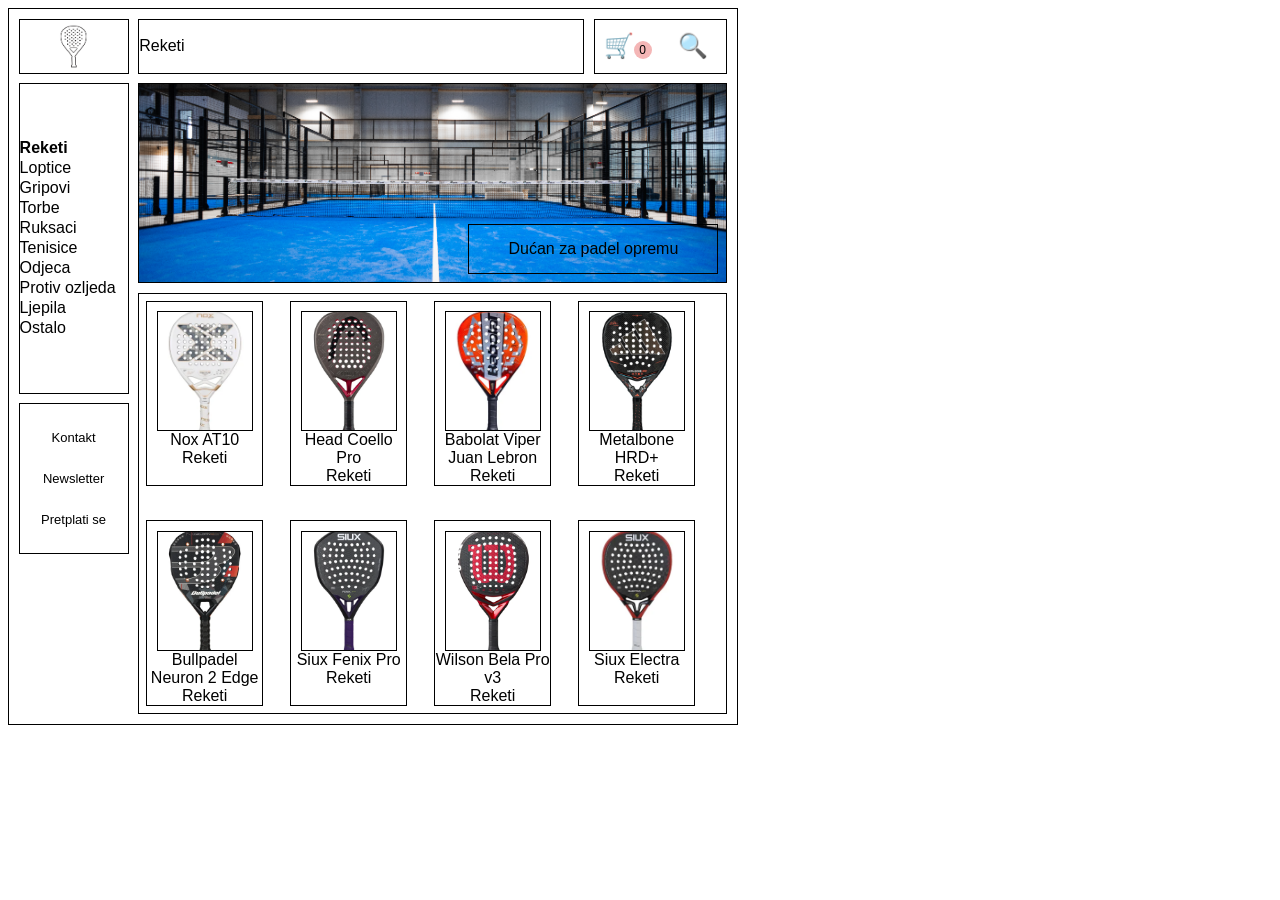
<file: index.html>
<!doctype html>
<html>
  <head>
    <title>Ducan za padel</title>
    <link rel="stylesheet" href="/styles/main.css" />
    <script src="scripts/data.js" defer></script>
    <script src="scripts/utils.js" defer></script>
    <script src="scripts/app.js" defer></script>
  </head>

  <body>
    <div class="page">
      <div class="header">
        <div class="logotip"><img src="/assets/images/logo.jpg" alt="" /></div>
        <div class="trenutna-kategorija">(trenutno otvorena)</div>
        <div class="header-icons">
          <div class="kosarica">
            <a href="cart.html"
              >🛒<span id="cart-count" class="header-count">0</span></a
            >
          </div>
          <div class="pretrazi">🔍</div>
        </div>
      </div>

      <div class="main">
        <div class="sidebar">
          <div class="kategorija" id="categories">
            <!--
            <div class="active">Kategorija 1</div>
            <div>Kategorija 2</div>
            <div>Kategorija 3</div>
            <div>Kategorija 4</div>
            <div>Kategorija 5</div>
            <div>Kategorija 6</div>
            <div>Kategorija 7</div>
            <div>Kategorija 8</div>
            <div>Kategorija 9</div>
            <div>Kategorija 10</div>-->
          </div>
          <div class="kontakt">
            <div>Kontakt</div>
            <div>Newsletter</div>
            <div>Pretplati se</div>
          </div>
        </div>

        <div class="pozdrav">
          <div class="pozdrav-slika">
            <img src="assets/images/teren.png" alt="" />
          </div>
          <div class="pozdravni-tekst">Dućan za padel opremu</div>
        </div>

        <div class="proizvodi" id="products">
          <!-- <div class="card">
            <div class="slika-proizvoda">Slika</div>
            <div class="ime-proizvoda">Proizvod 1</div>
            <div class="kat-prozivoda">Kategorije 2</div>
          </div>-->
        </div>
        <!-- stavi logo i popravi broj u kosarici kad se  smanji stranica  -->
      </div>
    </div>
  </body>
</html>
</file>
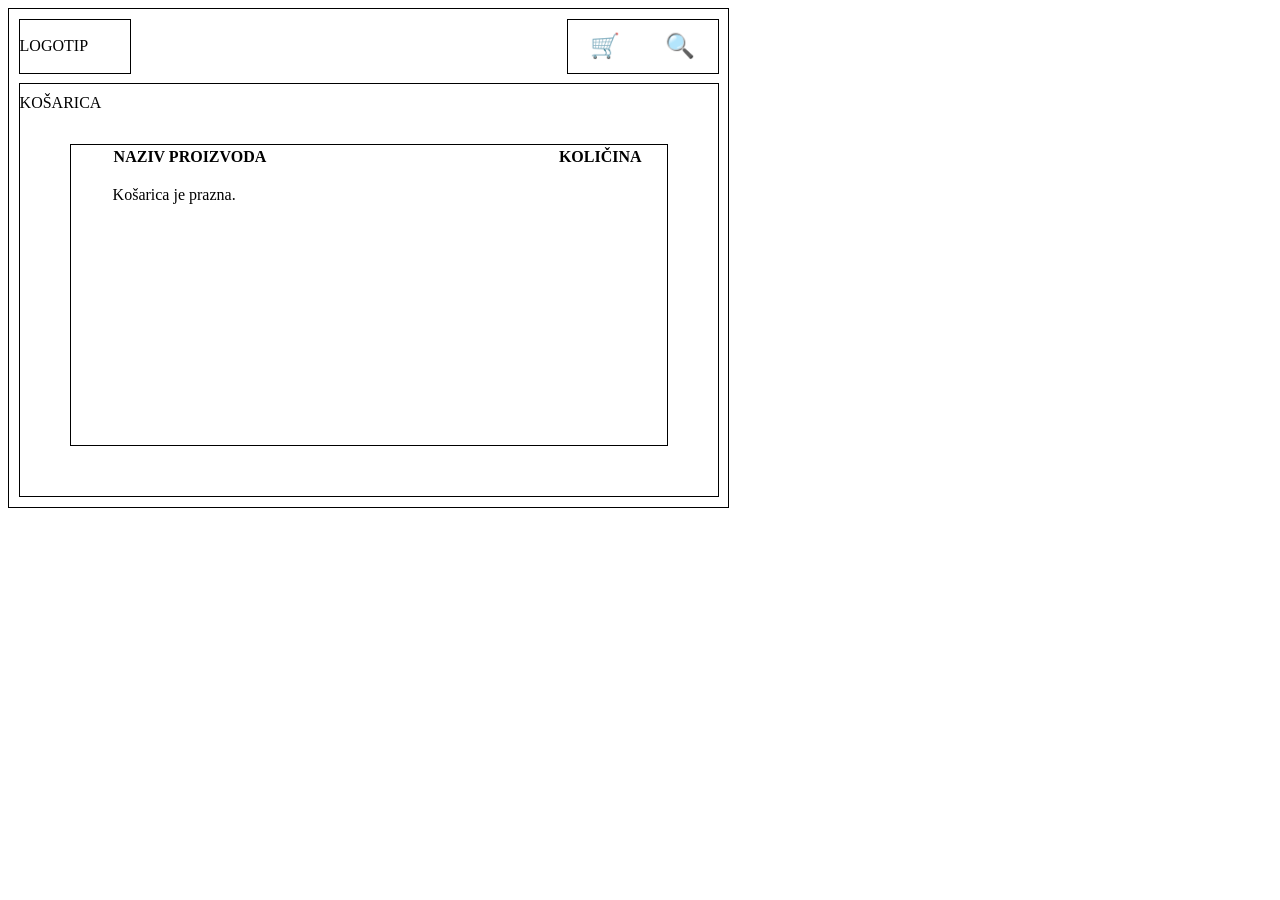
<file: cart.html>
<!DOCTYPE html>

<head>
    <title>Kosarica</title>
    <link rel="stylesheet" href="/styles/cart.css" />
    <script src="scripts/data.js" defer></script>
<script src="scripts/utils.js" defer></script>
<script src="scripts/cart.js" defer></script>
</head>

<body>
    <div class="page">
        <div class="zaglavlje">
            <div class="logotip">LOGOTIP</div>
            <!-- <div class="trenutna-kategorija">(trenutno otvorena)</div> -->
            <div class="header-icons">
                <div class="kosara"><a href="index.html">🛒</a></div>
                <div class="pretrazi">🔍</div>
            </div>
        </div>
        <div class="kosarica">
            <div class="naslov">KOŠARICA</div>
            <!-- <button id="addBtn"> DODAJ ELEMENT proba</button> -->
            <div class="cart-box">
                <table>
                    <thead>
                        <tr>
                            <th>NAZIV PROIZVODA</th>
                            <th>KOLIČINA</th>
                        </tr>
                    </thead>

                    <tbody id="cartBody">
                        <!-- <tr id="elementKosarice">
                            <td>Proizvod 1</td>
                            <td class="kolicina">
                                <button class="minus">-</button>
                                <span class="counter">1</span>
                                <button class="plus">+</button>
                            </td>
                        </tr>

                        <tr id="elementKosarice">
                            <td>Proizvod 2</td>
                            <td class="kolicina">
                                <button class="minus">-</button>
                                <span class="counter">1</span>
                                <button class="plus">+</button>
                            </td>
                        </tr>

                        <tr id="elementKosarice">
                            <td>Proizvod 3</td>
                            <td class="kolicina">
                                <button class="minus">-</button>
                                <span class="counter">1</span>
                                <button class="plus">+</button>
                            </td>
                        </tr> -->
                    </tbody>
                </table>
            </div>
        </div>


</body>

</html>
</file>
<file: styles/main.css>
* {
  box-sizing: border-box;
  font-family: Arial, Helvetica, sans-serif;
}

a {
  text-decoration: none;
}

/* PAGE */
.page {
  display: flex;
  flex-direction: column;
  height: auto;
  width: 730px;
  border: 1px solid;
}

/* HEADER */
.header {
  display: flex;
  margin: 0.6em;
  height: 55px;
}

.logotip {
  width: 110px;
  border: 1px solid;
  display: flex;
  align-items: center;
  justify-content: flex-start;
  flex-shrink: 0;
}

.trenutna-kategorija {
  width: 500px;
  margin-left: 0.6em;
  border: 1px solid;
  display: flex;
  align-items: center;
}

.header-icons {
  margin-left: 0.6em;
  width: 150px;
  display: flex;
  border: 1px solid;
}

.kosarica,
.pretrazi {
  height: 100%;
  width: 50%;
  display: flex;
  align-items: center;
  justify-content: center;
  font-size: x-large;
}

/* MAIN (GRID UMJESTO FLEX) */
.main {
  display: grid;
  grid-template-columns: 110px 1fr;
  grid-template-rows: auto 1fr;
  margin: 0 0.6em 0.6em;
  gap: 0.6em;
  flex: 1;
}

/* SIDEBAR */
.sidebar {
  grid-column: 1;
  grid-row: 1 / 3;

  display: grid;
  grid-template-rows: 1fr 1fr 1fr 1fr;
  gap: 0.6em;
  width: 110px;
}

.kategorija {
  grid-row: 1 / 3;
  border: 1px solid;
  display: flex;
  flex-direction: column;
  justify-content: center;
  /*align-items: center; */
  gap: 2px;
}

.active {
  font-weight: bold;
}

.kontakt {
  border: 1px solid;
  grid-row: 3 / 4;
  display: flex;
  flex-direction: column;
  align-items: center;
  justify-content: space-evenly;
  font-size: small;
}

/* POZDRAV  */
.pozdrav {
  grid-column: 2;
  grid-row: 1;

  border: 1px solid;
  height: 200px;
  position: relative;
}

.pozdravni-tekst {
  position: absolute;
  right: 8px;
  bottom: 8px;
  width: 250px;
  height: 50px;
  border: 1px solid;
  display: flex;
  align-items: center;
  justify-content: center;
}

.pozdrav-slika {
  height: 100%;
}

.pozdrav-slika img {
  width: 100%;
  height: 100%;
  object-fit: cover;
}
.active :hover {
  cursor: crosshair;
  font-size: 150%;
}
/* PROIZVODI */
.proizvodi {
  border: 1px solid;
  flex-grow: 1;
  gap: 20px;
  display: flex;
  justify-content: flex-start;
  flex-wrap: wrap;
  align-content: flex-start;
  min-width: 0;
}
.card {
  border: 1px solid;
  height: auto;
  margin-top: 7px;
  margin-left: 7px;
  margin-bottom: 7px;
  width: 117px;
  text-align: center;
}
.slika-proizvoda {
  border: 1px solid;
  height: 120px;
  margin: 0.6em 0.6em 0em 0.6em;
  object-fit: scale-down;
}
.slika-proizvoda img {
  max-width: 100%;
  max-height: 100%;
}

@media (max-width: 1023px) {
  /* HEADER */
  .page {
    max-width: 400px;
    height: auto;
  }

  .header {
    flex-direction: column;
    height: 99px;
    margin: 0.4em;
    flex-wrap: wrap;
    gap: 0.4em;
    /* border: 1px solid; */
  }

  .logotip {
    width: 90px;
    height: 45px;
    order: 1;
  }

  .trenutna-kategorija {
    /* align-self: stretch; */
    width: 269px;
    margin-left: 0;
    height: 45px;
    order: 2;
  }

  .header-icons {
    width: 100px;
    height: 45px;
    order: 3;
    align-items: flex-end;
    margin-top: 52px;
  }
  /* MAIN */
  .main {
    margin: 0 0.4em 0.4em 0.4em;
    gap: 0.4em;
    flex-wrap: 1;
    display: flex;
    flex-wrap: wrap;
  }

  .pozdrav {
    height: 200px;
    width: 385px;
    flex: 0 0 100%;
    /* margin: 0.4em; */
    order: 1;
  }
  .pozdravni-tekst {
    width: 180px;
    height: 40px;
    right: 6px;
    bottom: 6px;
    font-size: 13px;
  }
  .sidebar {
    /* width: 95px;
    min-width: 95px;
    gap: 0.4em;*/
    order: 2;
  }

  .kategorija {
    padding: 6px;
    font-size: 14px;
  }

  .kontakt {
    font-size: 12px;
    padding: 6px 0;
    width: 90%;
    height: 140px;
  }

  .proizvodi {
    display: grid;
    grid-template-columns: repeat(2, 1fr);
    gap: 0.6em;
    /* padding: 0.4em; */
    border: 0px;
    order: 3;
    margin-left: 25px;
  }

  *.card {
    /* width: 100%; */
    height: auto;
    margin: 0;
    padding-bottom: 6px;
  }

  .slika-proizvoda {
    height: 120px;
    margin: 0.5em;
  }

  .ime-proizvoda,
  .kat-prozivoda {
    font-size: 13px;
    line-height: 1.2;
  }
  .header-count {
    display: inline-block;
    min-width: 18px;
    height: 18px;
    line-height: 18px;
    text-align: center;
    border-radius: 50%;
    background: #f4b6b6;
    color: red;
    font-size: 12px;
    margin-left: 4px;
  }
  #cart-count {
    position:absolute;
    margin-top: 15px;
  }
}


.slika-wrapper {
  position: relative;
  width: fit-content;
  margin: 0 auto;
}

.slika-proizvoda img {
  display: block;
  width: 160px;
  height: 160px;
  object-fit: cover;
}

.add-to-cart-btn {
  position: absolute;
  cursor: pointer;
  background: none;
  border: none;
  display: none;
  font-size: 20px;
  top: 90px;
  right: 5px;
}

.slika-wrapper:hover .add-to-cart-btn {
  display: block;
}

.product-badge {
  position: absolute;
  right: -8px;
  bottom: -8px;
  background: #f4b6b6;
  color: black;
  border-radius: 50%;
  width: 24px;
  height: 24px;
  font-size: 14px;
  display: flex;
  align-items: center;
  justify-content: center;
  border: 1px solid #999;
}

.header-count {
  display: inline-block;
  min-width: 18px;
  height: 18px;
  line-height: 18px;
  text-align: center;
  border-radius: 50%;
  background: #f4b6b6;
  color: black;
  font-size: 12px;
}

.logotip img {
  max-width: 100%;
  max-height: 100%;
  margin: auto;
}
</file>
<file: styles/cart.css>
/* .page, .zaglavlje, .proizvodi{
    border: 1px solid;
} */
a{
  text-decoration: none;
}
.page {
  display: flex;
  flex-direction: column;
  height: auto;
  width: 700px;
  border: 1px solid;
  padding: 0.6em;
  gap: 0.6em;
}

.zaglavlje {
  display: flex;
  flex-direction: row;
  height: 55px;
  gap:0.6em;
  justify-content:space-between; 
}
.logotip {
  width: 110px;
  border: 1px solid;
  display: flex;
  align-items: center;
  /* justify-content: flex-start; */
}
.header-icons {
  width: 150px;
  display: flex;
  border: 1px solid;
  justify-self:flex-end;
}
.kosara,
.pretrazi {
  height: 100%;
  width: 50%;
  display: flex;
  align-items: center;
  justify-content: center;
  font-size: x-large;
}

.kosarica {
  border: 1px solid;
  /* margin: 0.6em; */
}
.naslov {
  /* border: 1px solid; */
  margin-top: 10px;
  display: flex;
  justify-self: center;
  align-items: center;
}
.cart-box {
  border: 1px solid;
  margin: 32px 50px 50px 50px;
  min-height: 300px;
}
.kolicina {
  text-align: center;
}
table {
  width: 100%;
  margin-left: 40px;
}
th {
  text-align: left;
  padding-bottom: 10px;
  /* border: 1px solid; */
}

th:last-child {
  text-align: center;
}

td {
  width: 50%;
  /* border: 1px solid; */
  padding: 8px 0;
  text-align: left;
}
button{
  border: none;
  color: white;
  padding: 5px 12px;
  text-align: center;
  text-decoration: none;
  font-size: 16px;
  cursor: pointer;
  border-radius: 50%;
  /* font-size: large; */
  background-color: #e7e7e7;
  color:black;
}

@media (max-width: 1023px) {
  /* HEADER */
  .page {
    max-width: 400px;
    height: auto;
  } 

  /* MAIN */
  .main {
    margin: 0 0.4em 0.4em 0.4em;
    gap: 0.4em;
    flex-wrap: 1;
    display: flex;
    flex-wrap: wrap;
  }
  th:last-child {
    text-align: left;
  }
  td:last-child{
    text-align: left;
  }
  
}
</file>
